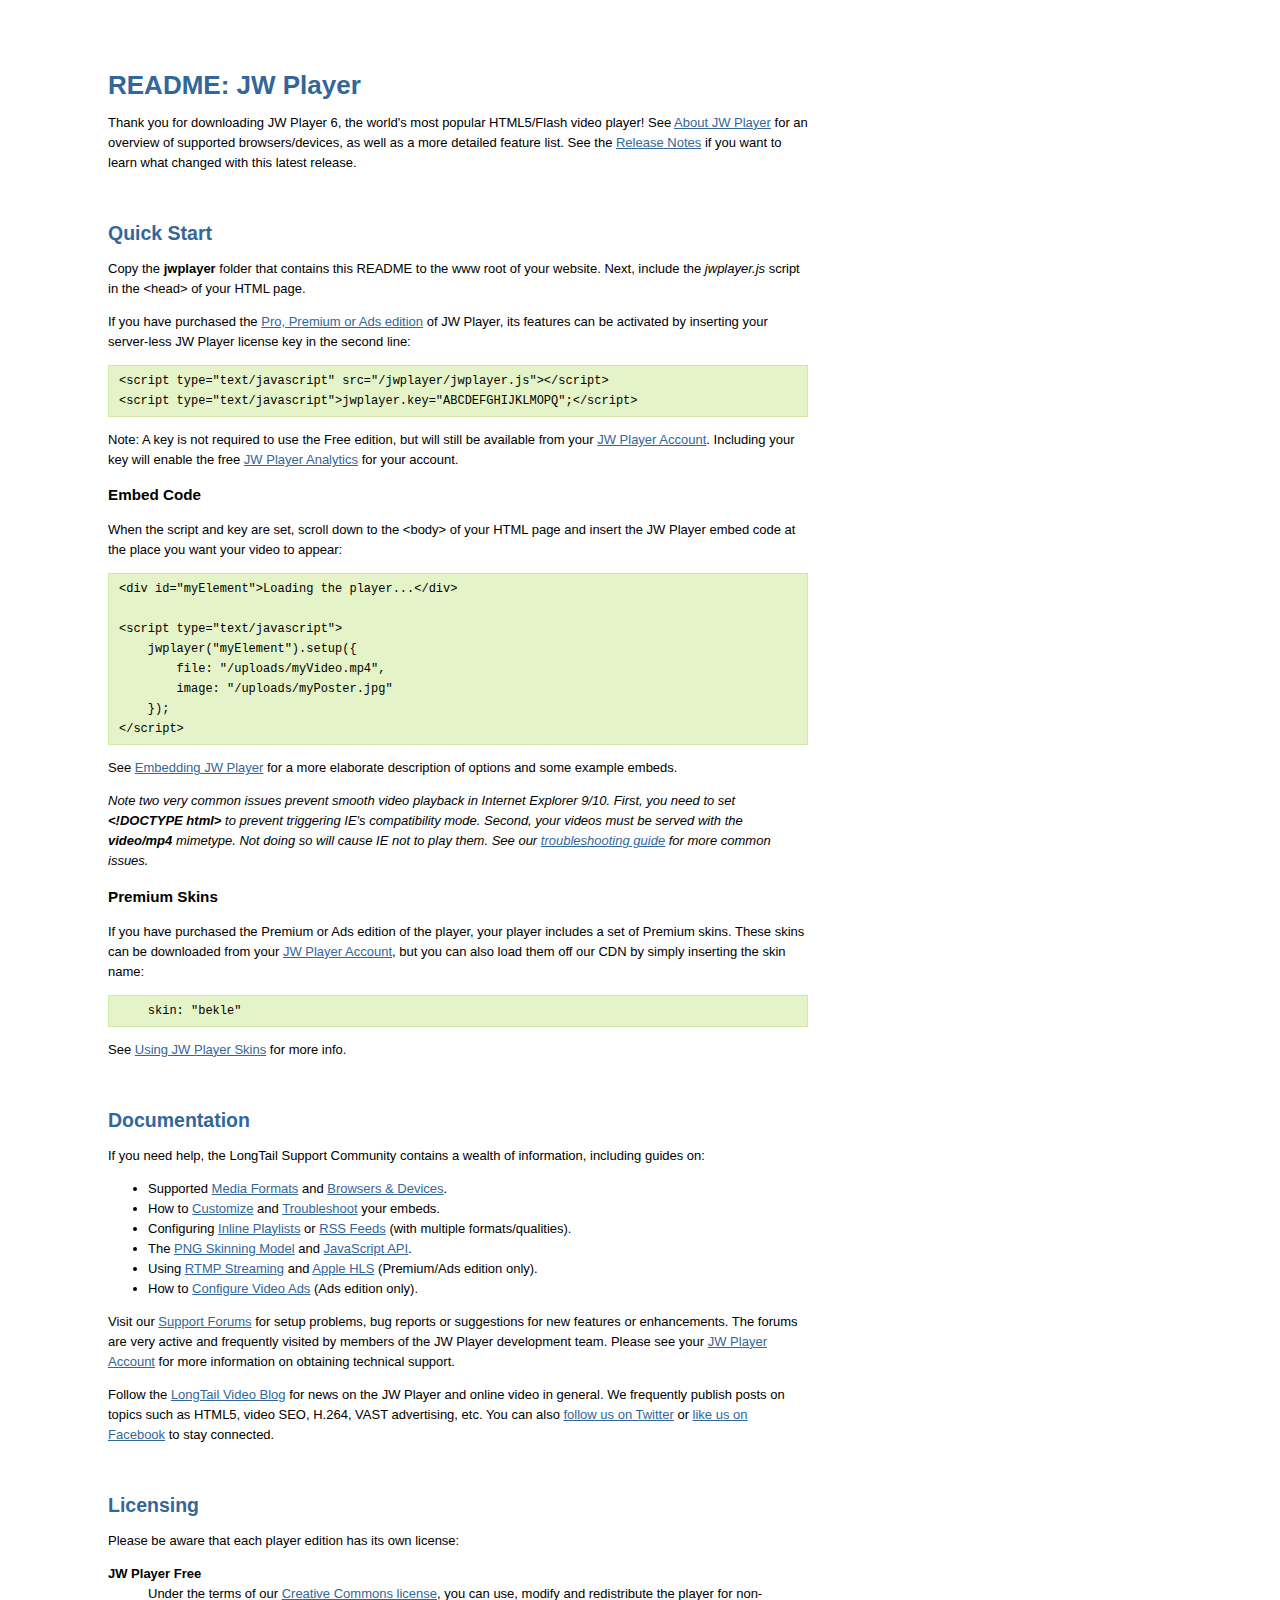
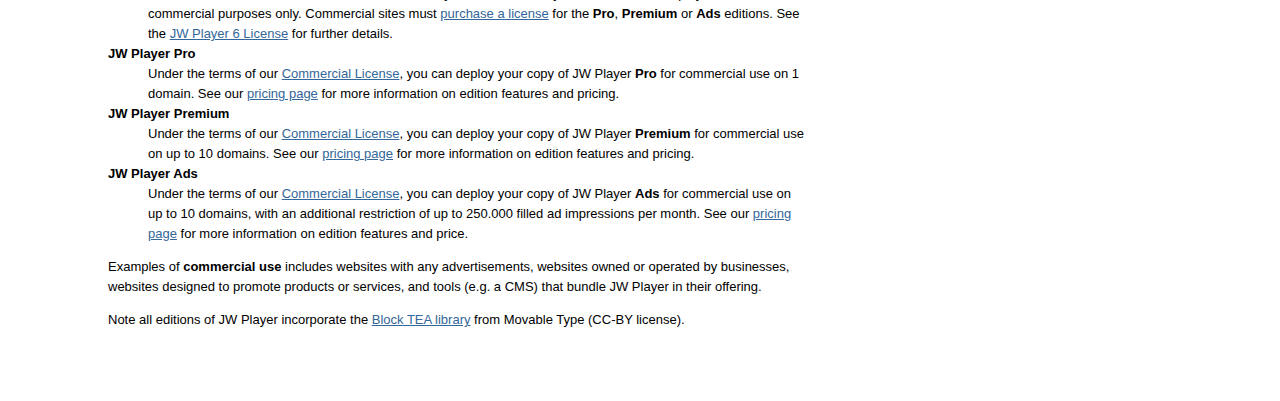
<file: PHP_test/jwplayer/README.html>
<!doctype html>
<html>
<head>
<title>README: JW Player</title>
<style>
    body { padding: 50px 100px; width: 700px; font: 13px/20px Arial; background: #FFF; }
    a, h1, h2 { color: #369; }
    h2 { margin-top: 50px; }
    pre { font-size: 12px; background:#E5F3C8; padding:5px 10px; border: 1px solid #D3EAA4; }
    dt { font-weight: bold; }
</style>
</head><body>

<h1>README: JW Player</h1>

<p>Thank you for downloading JW Player 6, the world's most popular HTML5/Flash video player! See <a href="http://www.longtailvideo.com/support/jw-player/28832/about-jw-player">About JW Player</a> for an overview of supported browsers/devices, as well as a more detailed feature list. See the <a href="http://www.longtailvideo.com/support/jw-player/28835/release-notes">Release Notes</a> if you want to learn what changed with this latest release.</p>

<h2>Quick Start</h2>

<p>Copy the <strong>jwplayer</strong> folder that contains this README to the www root of your website. Next, include the <em>jwplayer.js</em> script in the &lt;head&gt; of your HTML page.</p>

<p>If you have purchased the <a href="http://www.longtailvideo.com/jw-player/pricing/">Pro, Premium or Ads edition</a> of JW Player, its features can be activated by inserting your server-less JW Player license key in the second line:</p>

<pre>
&lt;script type="text/javascript" src="/jwplayer/jwplayer.js"&gt;&lt;/script&gt;
&lt;script type="text/javascript"&gt;jwplayer.key="ABCDEFGHIJKLMOPQ";&lt;/script&gt;
</pre>

<p>Note: A key is not required to use the Free edition, but will still be available from your <a href="https://account.longtailvideo.com/">JW Player Account</a>. Including your key will enable the free <a href="http://www.longtailvideo.com/support/jw-player/28852/using-jw-player-analytics">JW Player Analytics</a> for your account.</p>

<h3>Embed Code</h3>

<p>When the script and key are set, scroll down to the &lt;body&gt; of your HTML page and insert the JW Player embed code at the place you want your video to appear:</p>

<pre>
&lt;div id="myElement"&gt;Loading the player...&lt;/div&gt;

&lt;script type="text/javascript"&gt;
    jwplayer("myElement").setup({
        file: "/uploads/myVideo.mp4",
        image: "/uploads/myPoster.jpg"
    });
&lt;/script&gt;
</pre>

<p>See <a href="http://www.longtailvideo.com/support/jw-player/28839/embedding-the-player">Embedding JW Player</a> for a more elaborate description of options and some example embeds.</p>

<p><em>Note two very common issues prevent smooth video playback in Internet Explorer 9/10. First, you need to set <strong>&lt;!DOCTYPE html&gt;</strong> to prevent triggering IE's compatibility mode. Second, your videos must be served with the <strong>video/mp4</strong> mimetype. Not doing so will cause IE not to play them. See our <a href="http://www.longtailvideo.com/support/jw-player/28840/troubleshooting-your-setup">troubleshooting guide</a> for more common issues.</em></p>

<h3>Premium Skins</h3>

<p>If you have purchased the Premium or Ads edition of the player, your player includes a set of Premium skins. These skins can be downloaded from your <a href="https://account.longtailvideo.com/">JW Player Account</a>, but you can also load them off our CDN by simply inserting the skin name:</p>
<pre>    skin: "bekle"</pre>

<p>See <a href="http://www.longtailvideo.com/support/jw-player/28846/using-jw-player-skins">Using JW Player Skins</a> for more info.</p>



<h2>Documentation</h2>

<p>If you need help, the LongTail Support Community contains a wealth of information, including guides on:</p>

<ul>
<li>Supported <a href="http://www.longtailvideo.com/support/jw-player/28836/media-format-support">Media Formats</a> and <a href="http://www.longtailvideo.com/support/jw-player/28837/browser-device-support">Browsers &amp; Devices</a>.</li>
<li> How to <a href="http://www.longtailvideo.com/support/jw-player/28839/embedding-the-player">Customize</a> and <a href="http://www.longtailvideo.com/support/jw-player/28840/troubleshooting-your-setup">Troubleshoot</a> your embeds.</li>
<li>Configuring <a href="http://www.longtailvideo.com/support/jw-player/28842/working-with-playlists">Inline Playlists</a> or <a href="http://www.longtailvideo.com/support/jw-player/28843/loading-rss-feeds">RSS Feeds</a> (with multiple formats/qualities).</li>
<li>The <a href="http://www.longtailvideo.com/support/jw-player/28846/using-jw-player-skins">PNG Skinning Model</a> and <a href="http://www.longtailvideo.com/support/jw-player/28850/using-the-javascript-api">JavaScript API</a>.</li>
<li>Using <a href="http://www.longtailvideo.com/support/jw-player/28854/using-rtmp-streaming">RTMP Streaming</a> and <a href="http://www.longtailvideo.com/support/jw-player/28856/using-apple-hls-streaming/">Apple HLS</a> (Premium/Ads edition only).</li>
<li>How to <a href="http://www.longtailvideo.com/support/jw-player/28862/configuring-video-ads">Configure Video Ads</a> (Ads edition only).</li>
</ul>

<p>Visit our <a href="http://www.longtailvideo.com/support/forums/jw-player/">Support Forums</a> for setup problems, bug reports or suggestions for new features or enhancements. The forums are very active and frequently visited by members of the JW Player development team. Please see your <a href="http://account.longtailvideo.com">JW Player Account</a> for more information on obtaining technical support.</p>

<p>Follow the <a href="http://www.longtailvideo.com/blog/">LongTail Video Blog</a> for news on the JW Player and online video in general. We frequently publish posts on topics such as HTML5, video SEO, H.264, VAST advertising, etc. You can also <a href="http://twitter.com/longtailvideo">follow us on Twitter</a> or <a href="http://www.facebook.com/longtailvideo">like us on Facebook</a> to stay connected.</p>



<h2>Licensing</h2>

<p>Please be aware that each player edition has its own license:</p>

<dl>
<dt>JW Player Free</dt>
<dd>Under the terms of our <a href="http://creativecommons.org/licenses/by-nc-sa/3.0/">Creative Commons license</a>, you can use, modify and redistribute the player for non-commercial purposes only. 
Commercial sites must <a href=" http://www.longtailvideo.com/jw-player/pricing/">purchase a license</a> for the <strong>Pro</strong>, <strong>Premium</strong> or <strong>Ads</strong> editions. See the <a href="http://www.longtailvideo.com/jw-player/license/jw-player-license-text">JW Player 6 License</a> for further details.</dd>
<dt>JW Player Pro</dt>
<dd>
Under the terms of our <a href="http://www.longtailvideo.com/jw-player/license/jw-player-license-text">Commercial License</a>, you can deploy your copy of JW Player <strong>Pro</strong> for commercial use on 1 domain.  See our <a href="http://www.longtailvideo.com/jw-player/pricing/">pricing page</a> for more information on edition features and pricing.
</dd>
<dt>JW Player Premium</dt>
<dd>
  Under the terms of our <a href="http://www.longtailvideo.com/jw-player/license/jw-player-license-text">Commercial License</a>, you can deploy your copy of JW Player <strong>Premium</strong> for commercial use on up to 10 domains. See our <a href="http://www.longtailvideo.com/jw-player/pricing/">pricing page</a> for more information on edition features and pricing.
</dd>
<dt>JW Player Ads</dt>
<dd>
Under the terms of our <a href="http://www.longtailvideo.com/jw-player/license/jw-player-license-text">Commercial License</a>, you can deploy your copy of JW Player <strong>Ads</strong> for commercial use on up to 10 domains, with an additional restriction of up to 250.000 filled ad impressions per month. See our <a href="http://www.longtailvideo.com/jw-player/pricing/">pricing page</a> for more information on edition features and price.</dd>
</dl>

<p>Examples of <strong>commercial use</strong> includes websites with any advertisements, websites owned or operated by businesses, websites designed to promote products or services, and tools (e.g. a CMS) that bundle JW Player in their offering.</p>

<p>Note all editions of JW Player incorporate the <a href="http://www.movable-type.co.uk/scripts/tea-block.html">Block TEA library</a> from Movable Type (CC-BY license).</p>


</body>
</html>
</file>
